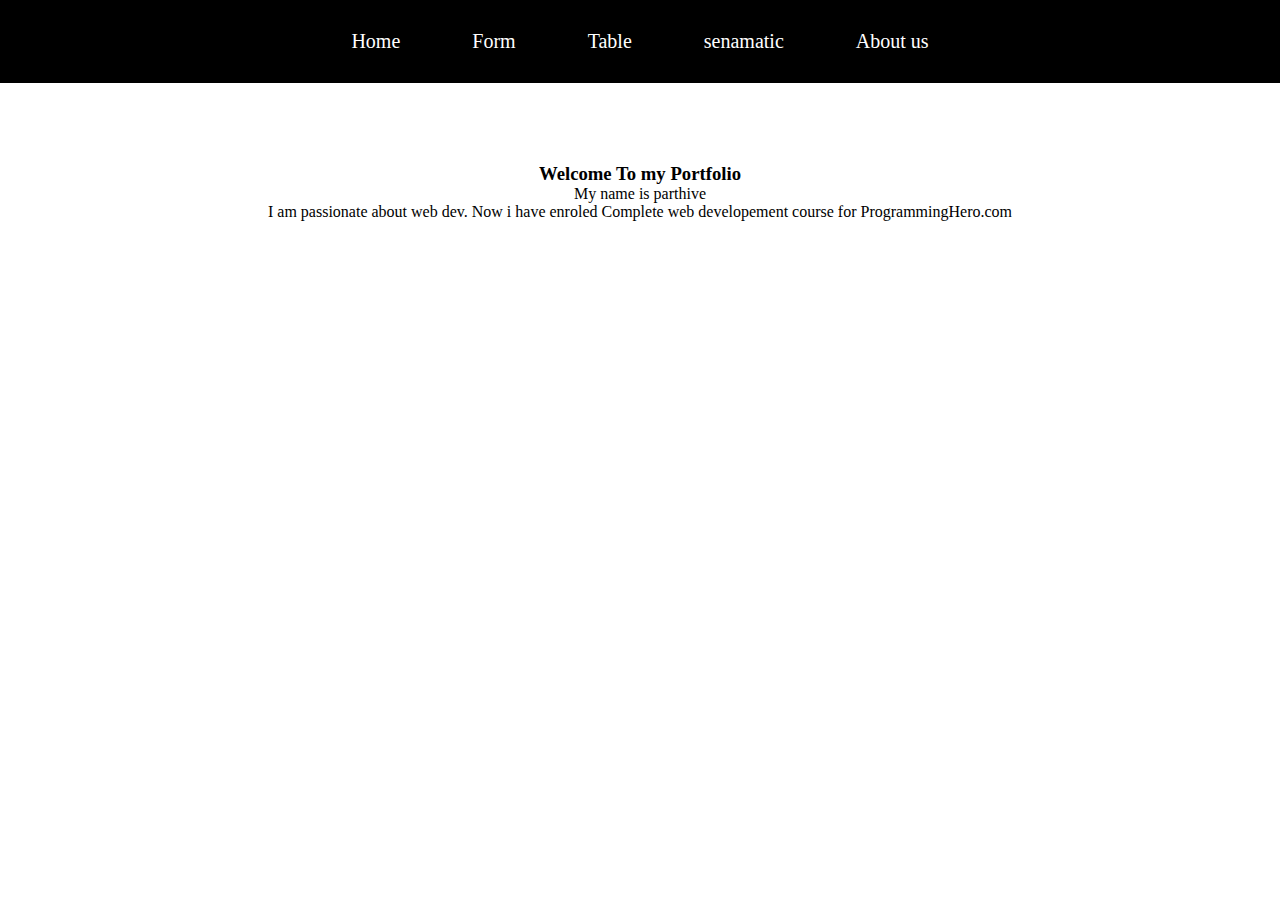
<file: about-us.html>
<!DOCTYPE html>
<html lang="en">
<head>
    <meta charset="UTF-8">
    <meta http-equiv="X-UA-Compatible" content="IE=edge">
    <meta name="viewport" content="width=device-width, initial-scale=1.0">
    <title>About Us</title>
    <link rel="stylesheet" href="./css/style.css">
    <style>
        *{
            text-align: center;
        }
    </style>
</head>
<body>
    <header>

    <nav>
        <ul>
            <li><a href="./index.html">Home</a></li>
            <li><a href="./form.html">Form</a></li>
            <li><a href="./table.html">Table</a></li>
            <li><a href="./audi-video.html">senamatic</a></li>
            <li><a href="./about-us.html">About us</a></li>
        </ul>
    </nav>
</header>
    
    <h3>Welcome To my Portfolio</h3>
    <p>My name is parthive </p>
    <p>I am passionate about web dev. Now i have enroled Complete web developement course for ProgrammingHero.com</p>
</body>
</html>
</file>
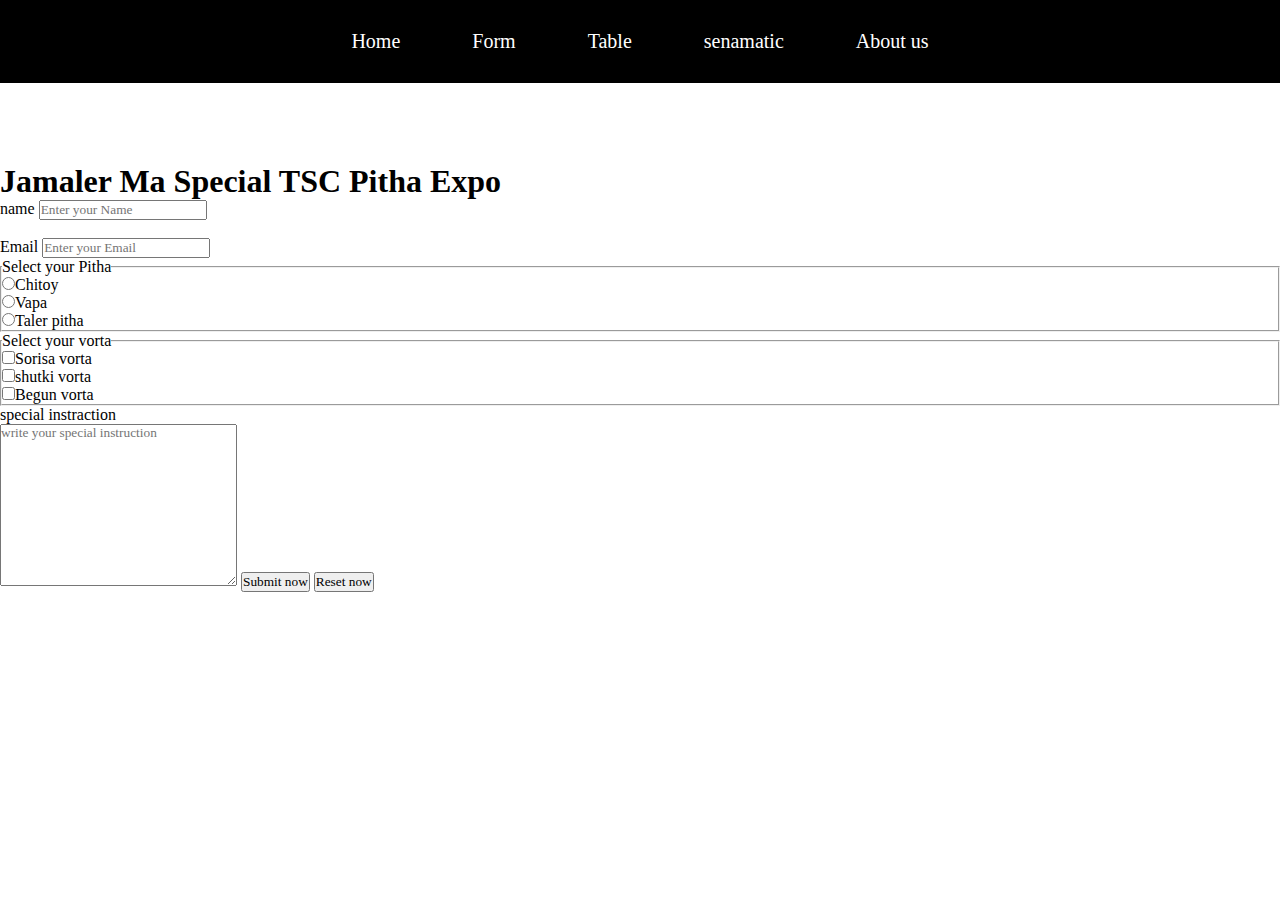
<file: form.html>
<!DOCTYPE html>
<html lang="en">
<head>
    <meta charset="UTF-8">
    <meta http-equiv="X-UA-Compatible" content="IE=edge">
    <meta name="viewport" content="width=device-width, initial-scale=1.0">
    <title>HTMl Form input label fieldset legend textarea</title>
    <link rel="stylesheet" href="./css/style.css">
    <style>
        
    </style>
</head>
<body>
    <header>

        <nav>
            <ul>
                <li><a href="./index.html">Home</a></li>
                <li><a href="./form.html">Form</a></li>
                <li><a href="./table.html">Table</a></li>
                <li><a href="./audi-video.html">senamatic</a></li>
                <li><a href="./about-us.html">About us</a></li>
            </ul>
        </nav>
    </header>
    <h1>Jamaler Ma Special TSC Pitha Expo
    </h1>
    <form action="index.php">
        <label for="yourName">name</label>
        <input placeholder="Enter your Name" type="text" id="yourName">
        <br> <br>
        <label for="yourEmail">Email</label>
        <input placeholder="Enter your Email" type="text" id="yourEmail">
        <fieldset>
            <legend>Select  your Pitha</legend>
            <p>
                <label for="chitoy">
                    <input type="radio" name="pitha" id="chitoy">Chitoy
                </label>
            </p>
            <p>
                <label for="vapa-pitha">
                    <input type="radio" name="pitha" id="vapa-pitha">Vapa
                </label>
            </p>
            <p>
                <label for="taler-pitha">
                    <input type="radio" name="pitha" id="taler-pitha">Taler pitha
                </label>
            </p>
            
        </fieldset>
        <fieldset>
            <legend>Select your vorta </legend>
            <p><label for="sorisa"><input type="checkbox" name="vorta" id="sorisa">Sorisa vorta </label> </p>
            <p><label for="shutki"><input type="checkbox" name="vorta" id="shutki">shutki vorta</label></p>
            <p><label for="begun"><input type="checkbox" name="vorta" id="begun">Begun vorta</label></p>
        </fieldset>
        <p>special instraction</p>
        <textarea placeholder="write your special instruction" name="instraction" id="" cols="30" rows="10"></textarea>
        <button type="submit">Submit  now </button>
        <button type="reset">Reset now </button>
    </form>
</body>
</html>
</file>
<file: css/style.css>
*{
    margin: 0;
    padding: 0;
    font-family: cursive;
}nav>ul{
    display: flex;
    padding: 20px 0;
    background-color: black;
    justify-content: center;
}
nav{
    margin-bottom: 80px;
}
nav li{
    list-style: none;
    padding: 10px 20px;
}
nav li a{
    text-decoration: none;
    color: white;
    padding: 10px 16px;
    /* padding: 20px 20px; */
    font-size: 20px;
    transition: all .3s ease-in-out;
    border-radius: 20px;
}
nav li a:hover{
    background-color: white;
    color: black;
}
.drop-down{
    display: none;
    transition: all .3s ease-in-out;
    position: absolute;
    top: 40px;
    background-color: lightcoral
}
nav ul li{
    position: relative;

}
nav > ul >li:hover>ul.drop-down{
    display: block;
}
.semantic{
    transition: all .3s ease-in-out;
}
.width{
    width: 130px;
}
</file>
